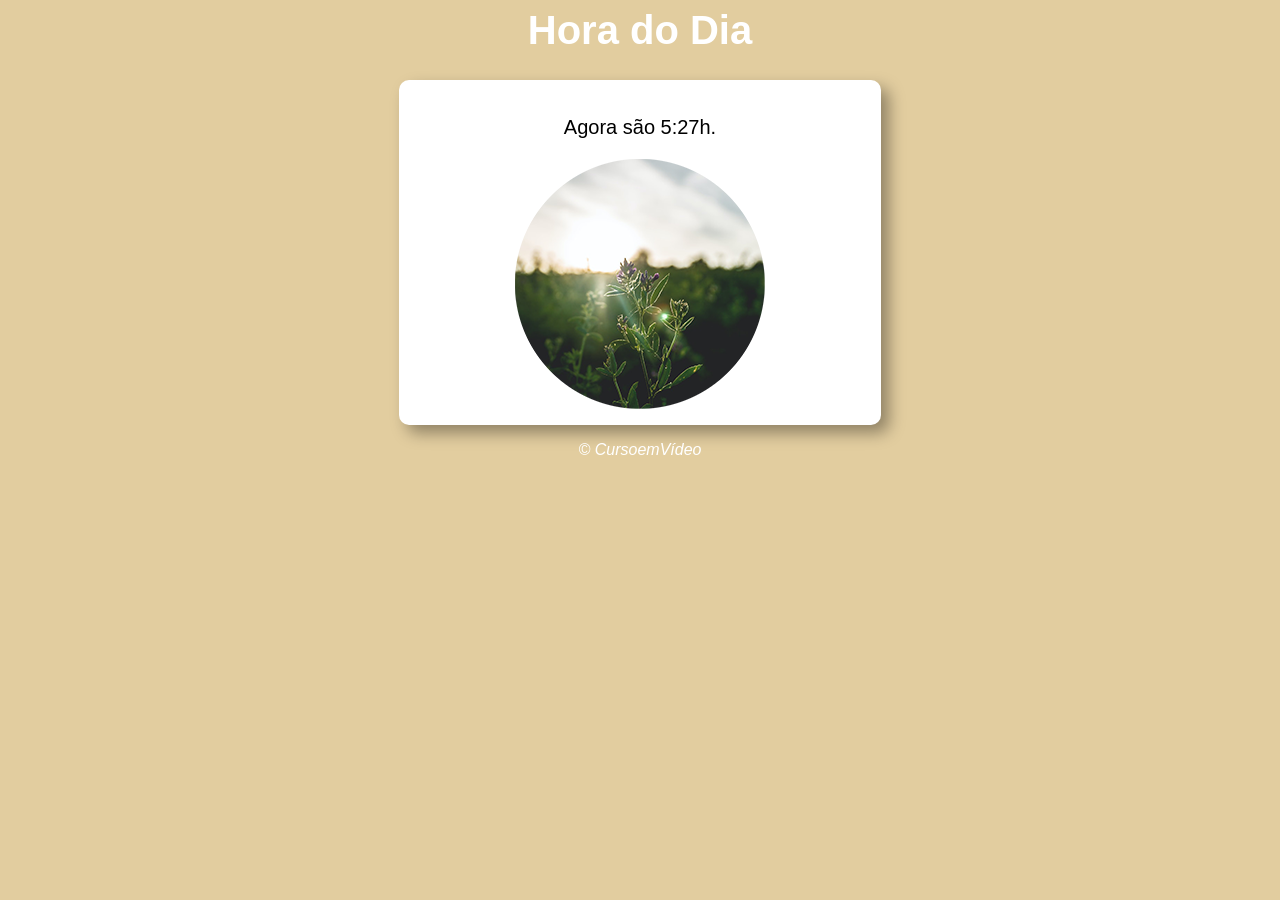
<file: aula12ex/ex014/index.html>
<html lang="pt-br">
<head>
  <meta charset="UTF-8">
  <meta http-equiv="X-UA-Compatible" content="IE=edge">
  <meta name="viewport" content="width=device-width, initial-scale=1.0">
  <title>Hora do Dia</title>

  <link rel="stylesheet" href="style.css">
</head>
<body onload="carregar()">
  <header>
    <h1>Hora do Dia</h1>
  </header>

  <section>
    <div id="msg">
      Aqui vai aparecer a mensagem.
    </div>

    <div id="foto">
      <img id="imagem" src="images/foto-manha.png" alt="foto do dia">
    </div>
  </section>

  <footer>
    <p>&copy; CursoemVídeo</p>
  </footer>
  
  <script src="script.js"></script>
</body>
</html>
</file>
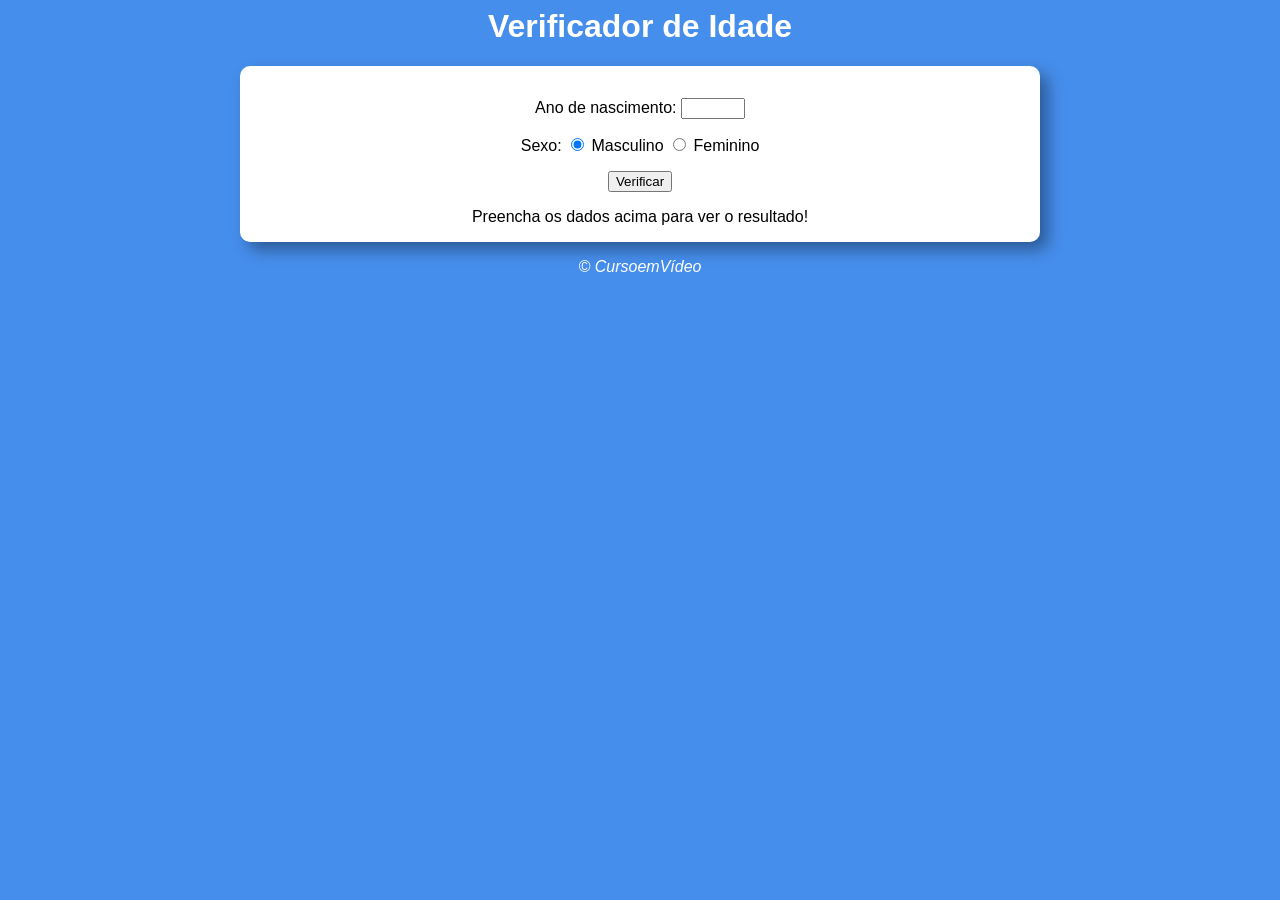
<file: aula12ex/ex015/index.html>
<html lang="pt-br">
<head>
  <meta charset="UTF-8">
  <meta http-equiv="X-UA-Compatible" content="IE=edge">
  <meta name="viewport" content="width=device-width, initial-scale=1.0">
  <title>Verificador de Idade</title>

  <link rel="stylesheet" href="style.css">
</head>
<body>
  <header>
    <h1>Verificador de Idade</h1>
  </header>

  <section>
    <div>
      <p>Ano de nascimento:
        <input type="number" name="txtano" id="txtano" min="0">
      </p> 
      <p>Sexo:
        <input type="radio" name="radsex" id="mas" checked>
        <label for="mas">Masculino</label>
        <input type="radio" name="radsex" id="fem"> <!-- o NAME tem que ser o mesmo para que a pessoa possa marcar somente uma opção -->
        <label for="fem">Feminino</label>
      </p>
      <p>
        <input type="button" value="Verificar" onclick="verificar()">
      </p>
    </div>

    <div id="res">
      Preencha os dados acima para ver o resultado!
    </div>
  </section>

  <footer>
    <p>&copy; CursoemVídeo</p>
  </footer>
  
  <script src="script.js"></script>
</body>
</html>
</file>
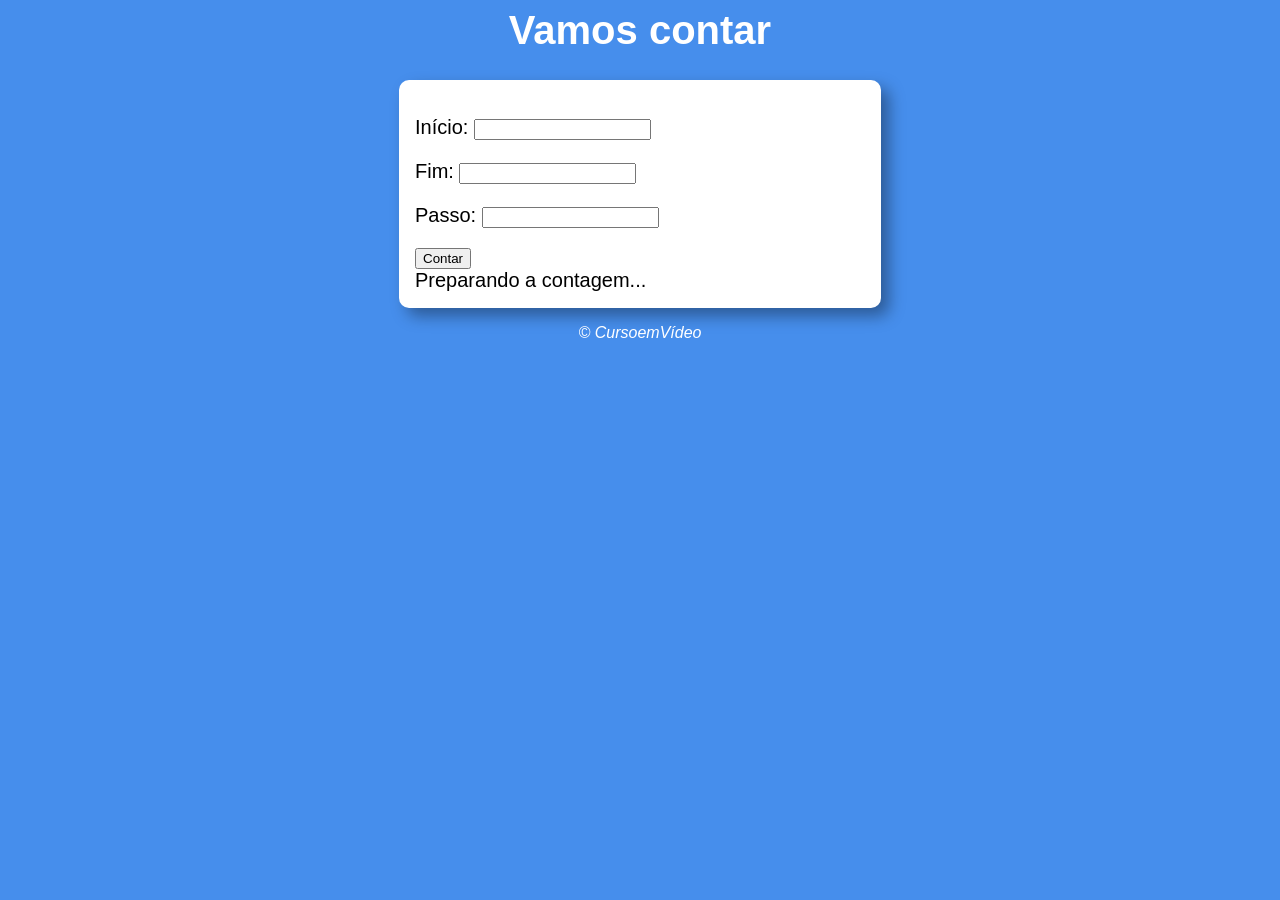
<file: aula14ex/ex016/index.html>
<html lang="pt-br">
<head>
  <meta charset="UTF-8">
  <meta http-equiv="X-UA-Compatible" content="IE=edge">
  <meta name="viewport" content="width=device-width, initial-scale=1.0">
  <title>Super Contador</title>

  <link rel="stylesheet" href="style.css">
</head>
<body>
  <header>
    <h1>Vamos contar</h1>
  </header>

  <section>
    <div>
      <p><label for="inicio">Início: </label><input type="number" id="inicio"></p>
      <p><label for="fim">Fim: </label><input type="number" id="fim"></p>
      <p><label for="passo">Passo: </label><input type="number" id="passo"></p>
      <button onclick="contar()">Contar</button>
    </div>

    <div class="resposta">Preparando a contagem...</div>
  </section>

  <footer>
    <p>&copy; CursoemVídeo</p>
  </footer>
  
  <script src="script.js"></script>
</body>
</html>
</file>
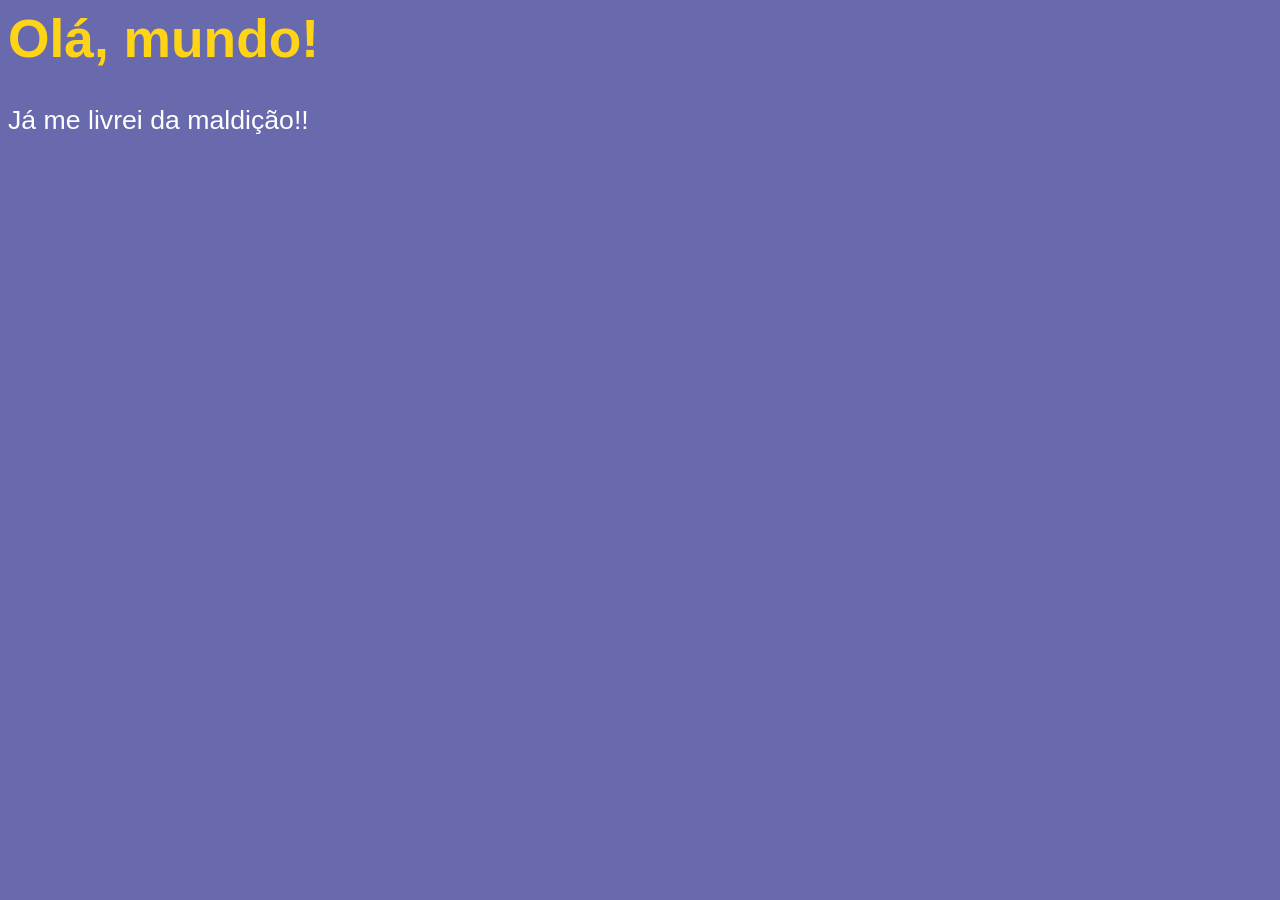
<file: aula04/ex001.html>
<html lang="pt-br">
<head>
  <meta charset="UTF-8">
  <meta http-equiv="X-UA-Compatible" content="IE=edge">
  <meta name="viewport" content="width=device-width, initial-scale=1.0">
  <title>Meu primeiro programa...</title>
  <style>
    body {
      background-color: rgb(105, 105, 173);
      color: white;
      font: normal 20pt Arial;
    }
    h1 {
      color: rgb(255, 212, 22);
    }
  </style>
</head>
<body>
  <h1>Olá, mundo!</h1>
  <p>Já me livrei da maldição!!</p>

  <script>
    window.alert('Minha primeira mensagem!')
    window.confirm('Está gostando de JS?')
    window.prompt('Qual é seu nome') // janela de campo para preenchimento
  </script>
</body>
</html>
</file>
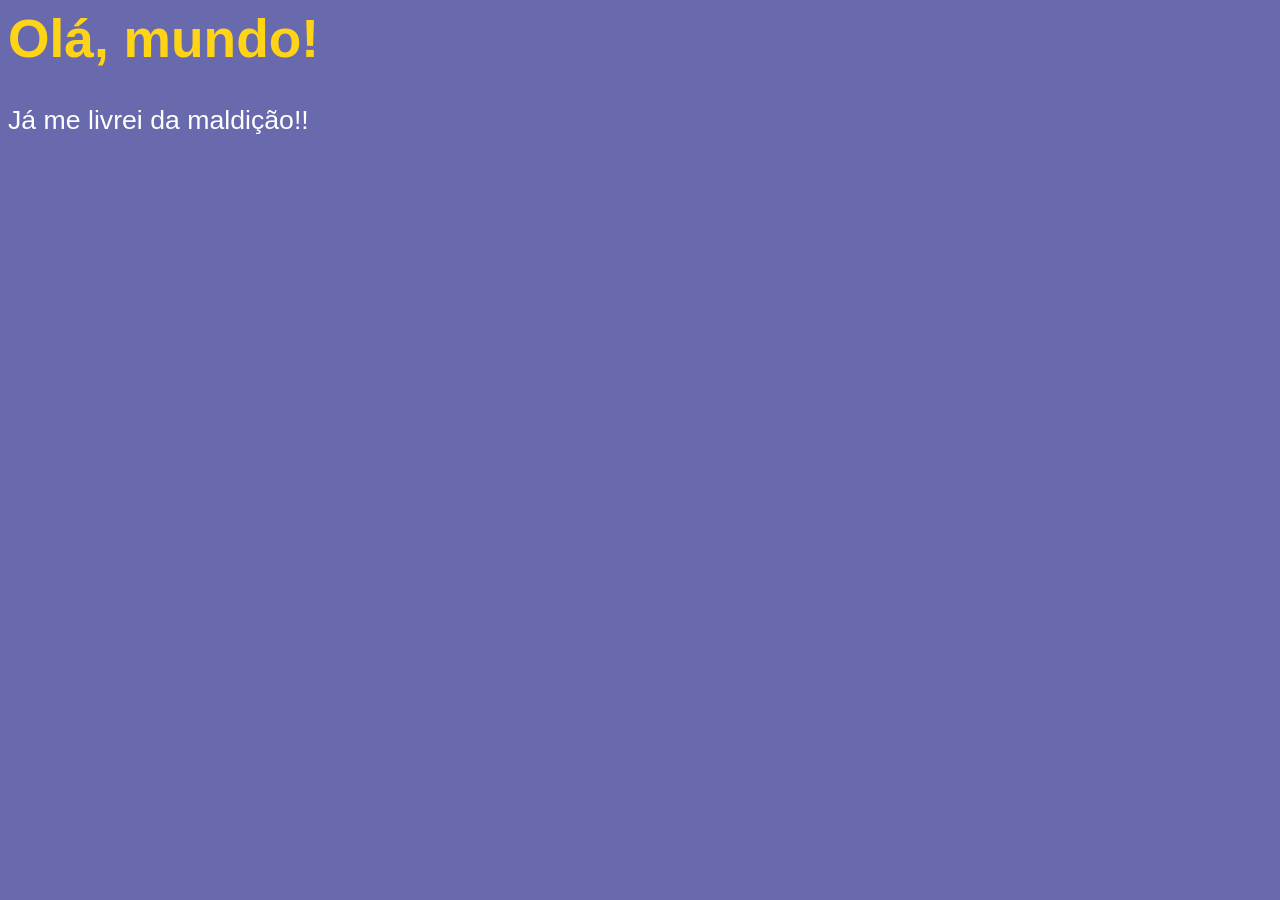
<file: aula06/ex002.html>
<html lang="pt-br">
<head>
  <meta charset="UTF-8">
  <meta http-equiv="X-UA-Compatible" content="IE=edge">
  <meta name="viewport" content="width=device-width, initial-scale=1.0">
  <title>Meu primeiro programa...</title>
  <style>
    body {
      background-color: rgb(105, 105, 173);
      color: white;
      font: normal 20pt Arial;
    }
    h1 {
      color: rgb(255, 212, 22);
    }
  </style>
</head>
<body>
  <h1>Olá, mundo!</h1>
  <p>Já me livrei da maldição!!</p>

  <script>
    var nome = window.prompt('Qual é seu nome') // janela de campo para preenchimento
    alert('É um grande prazer em connhecer ' + nome + '!') // + CONCATENAÇÃO
  </script>
</body>
</html>
</file>
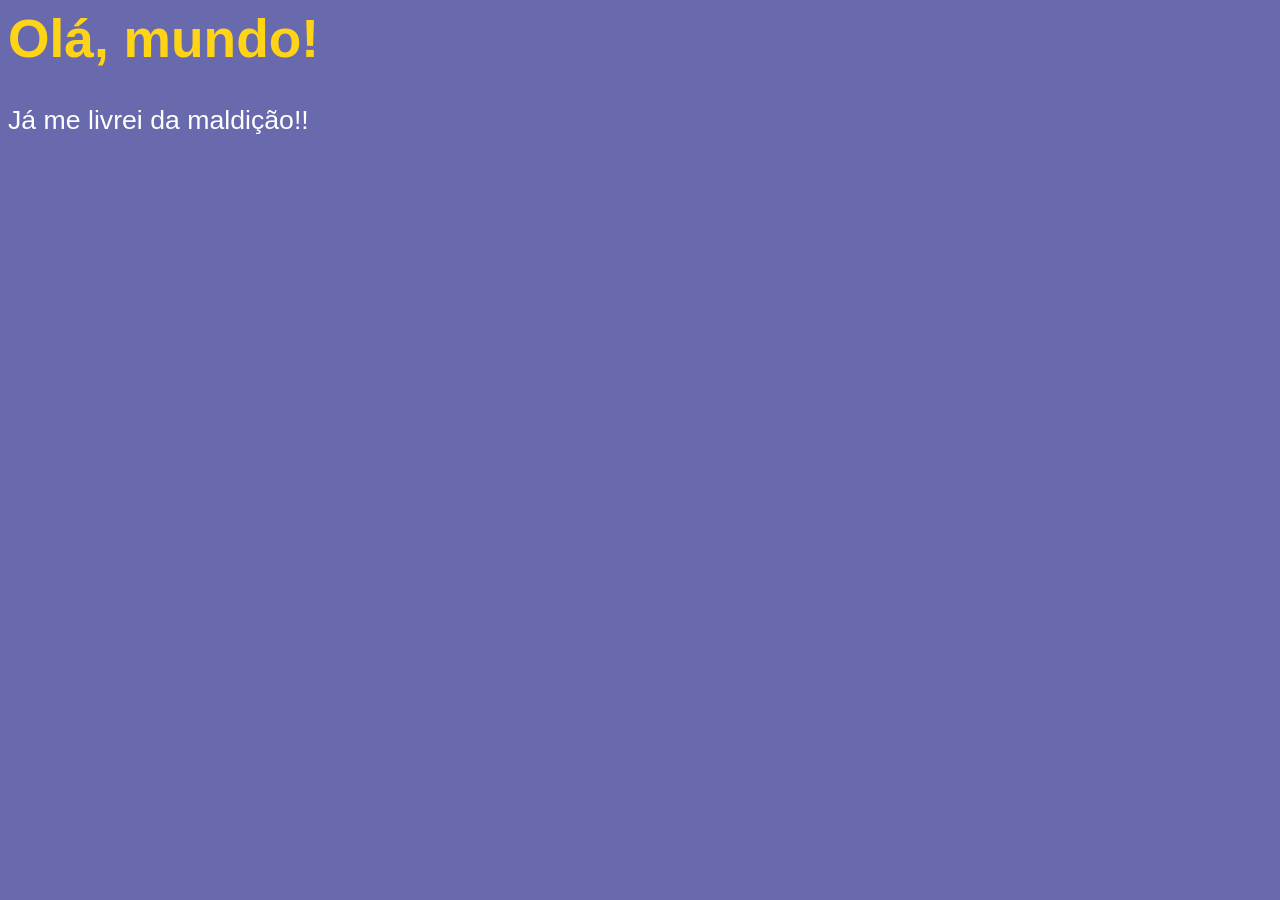
<file: aula06/ex003.html>
<html lang="pt-br">
<head>
  <meta charset="UTF-8">
  <meta http-equiv="X-UA-Compatible" content="IE=edge">
  <meta name="viewport" content="width=device-width, initial-scale=1.0">
  <title>Meu primeiro programa...</title>
  <style>
    body {
      background-color: rgb(105, 105, 173);
      color: white;
      font: normal 20pt Arial;
    }
    h1 {
      color: rgb(255, 212, 22);
    }
  </style>
</head>
<body>
  <h1>Olá, mundo!</h1>
  <p>Já me livrei da maldição!!</p>

  <script>
    var n1 = Number.parseFloat(prompt('Digite um número decimal com ponto: ')) //prompt() =>retorna um valor string
  //Para a CONVERSÃO de STRING=>NUMBER posso usar:
  //parseInt() =>para números inteiros.
  //parseFloat() => para número decimais.
  //Number() => o JS que decide o que ele é automaticamente.
    var n2 = parseInt(prompt('Digite um número inteiro: '))
    var n3 = Number(prompt('Digite qualquer tipo de número: '))
    var s = n1 + n2 + n3
    alert('A soma dos valores é: ' + s)
    alert(`A soma entre os valores ${n1}, ${n2} e ${n3} é ${s}`)
  //Para a CONVERSÃO de NUMBER=>STRING posso usar:
  //VARIÁVEL.toString
  //String(VARIÁVEL)
  </script>
</body>
</html>
</file>
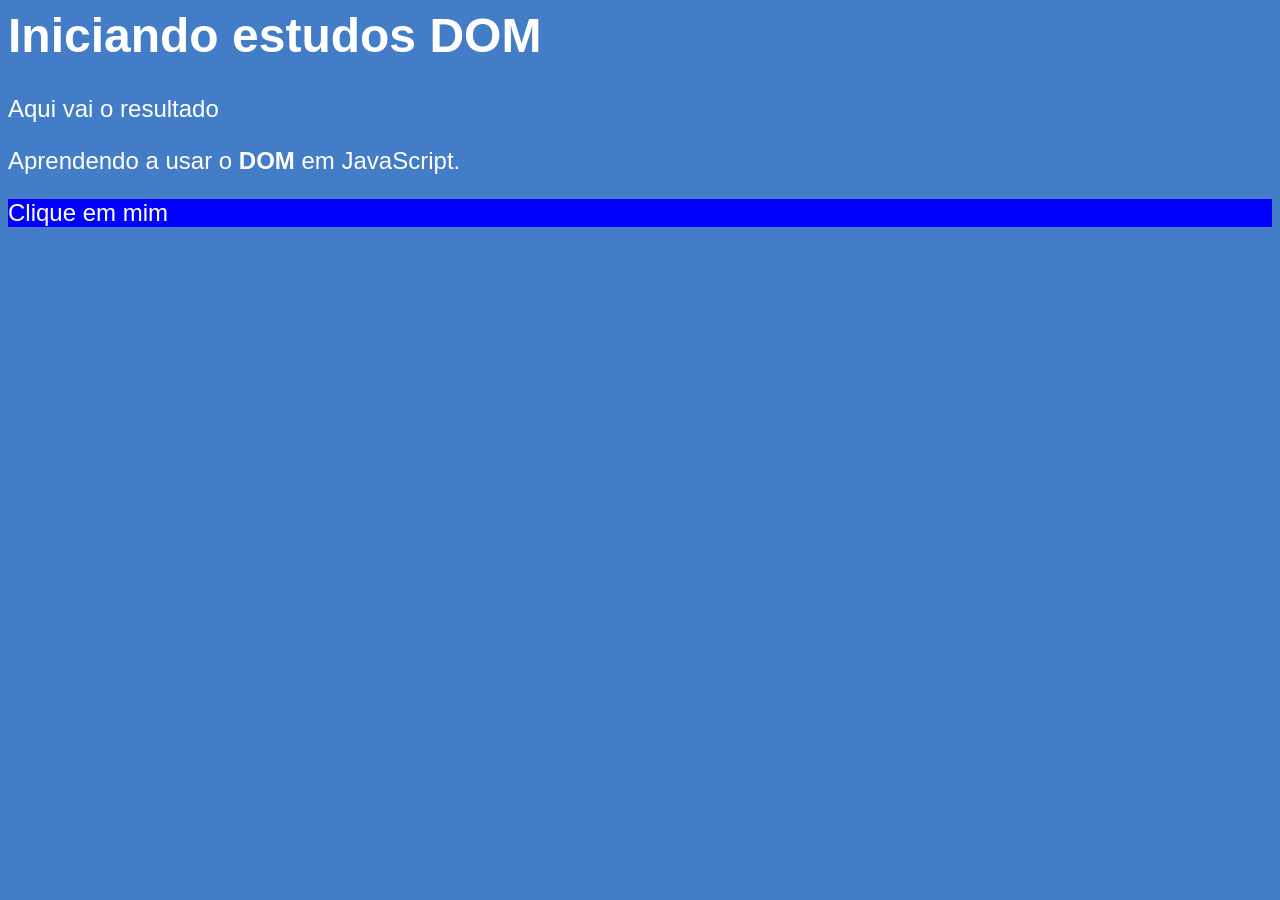
<file: aula06/ex005.html>
<html lang="pt-br">
<head>
  <meta charset="UTF-8">
  <meta http-equiv="X-UA-Compatible" content="IE=edge">
  <meta name="viewport" content="width=device-width, initial-scale=1.0">
  <title>Primeiros passos com DOM</title>

  <style>
    body {
      background: rgb(68, 125, 199);
      color: white;
      font: normal 18pt Arial;
    }
  </style>
</head>
<body>
  <h1>Iniciando estudos DOM</h1>
  <p>Aqui vai o resultado</p>
  <p>Aprendendo a usar o <strong>DOM</strong> em JavaScript.</p>
  <div id="msg">Clique em mim</div>
  <script>
    var corpo = document.body
    var p1 = document.getElementsByTagName('p')[1]
    // var d = document.getElementById('msg')
    // d.style.background = 'green'
    // d.innerText = 'Estou aguardando'
    var d = document.querySelector('div#msg') //assim como sitações no CSS, # representa ID e . representa CLASS
    d.style.background = 'blue'
</script>
</body>
</html>
</file>
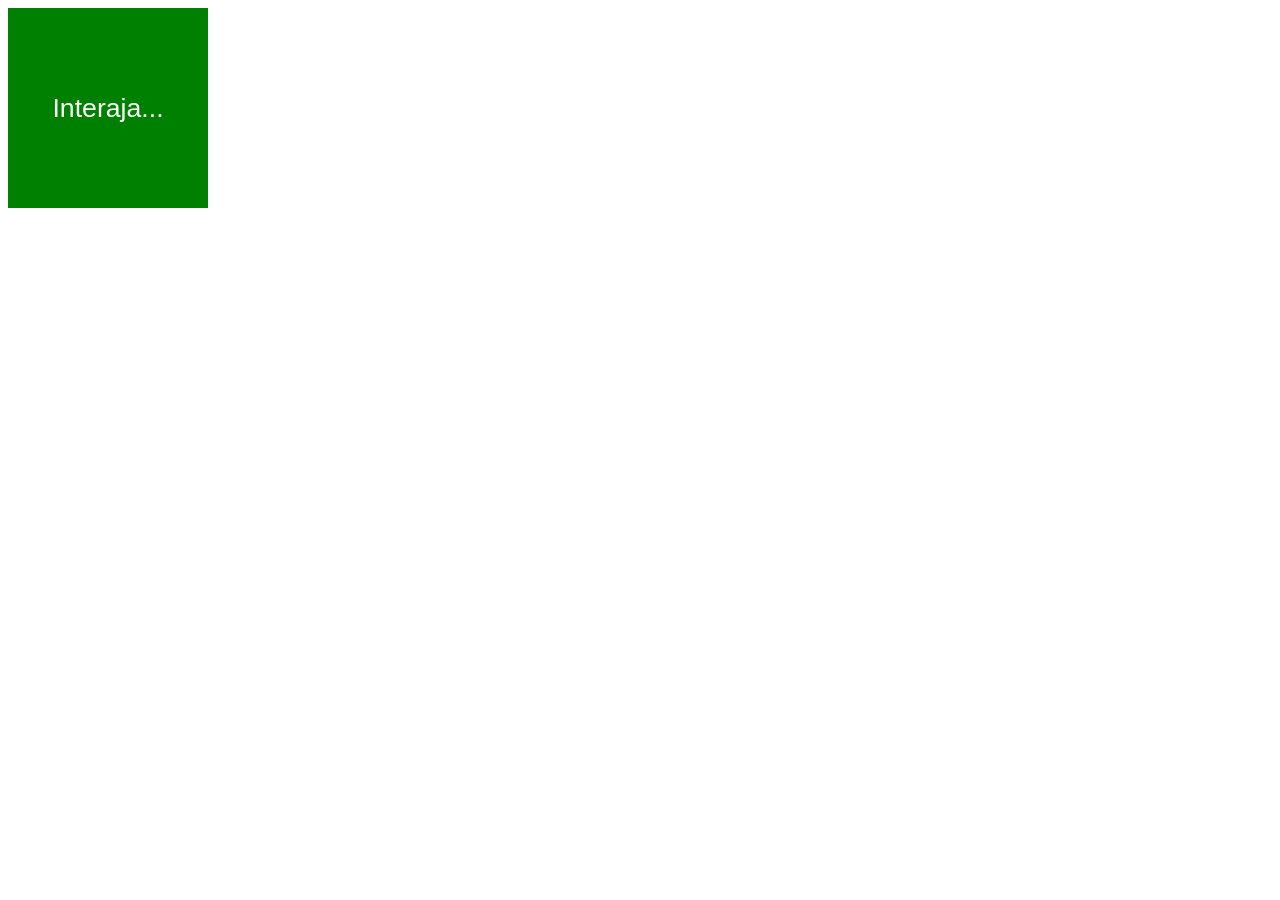
<file: aula10/ex006.html>
<html lang="pt-br">
<head>
  <meta charset="UTF-8">
  <meta http-equiv="X-UA-Compatible" content="IE=edge">
  <meta name="viewport" content="width=device-width, initial-scale=1.0">
  <title>Eventos DOM</title>
</head>
<style>
  div#area {
    font: normal 20pt Arial;
    background: green;
    color: white;
    height: 200px;
    width: 200px;
    line-height: 200px;
    text-align: center;
  }
</style>
<body>
  <div id="area">
    Interaja...
  </div>

  <script>
    var area = document.getElementById('area')
    area.addEventListener('click', clicar)
    area.addEventListener('mouseenter', entrar)
    area.addEventListener('mouseout', sair)
    
    function clicar() {
      area.innerText = 'Clicou!'
      area.style.background = 'red'
    }
    function entrar () {
      area.innerText = 'Entrou!'
    }
    function sair() {
      area.innerText = 'Saiu!'
      area.style.background = 'green'
    }
  </script>
</body>
</html>
</file>
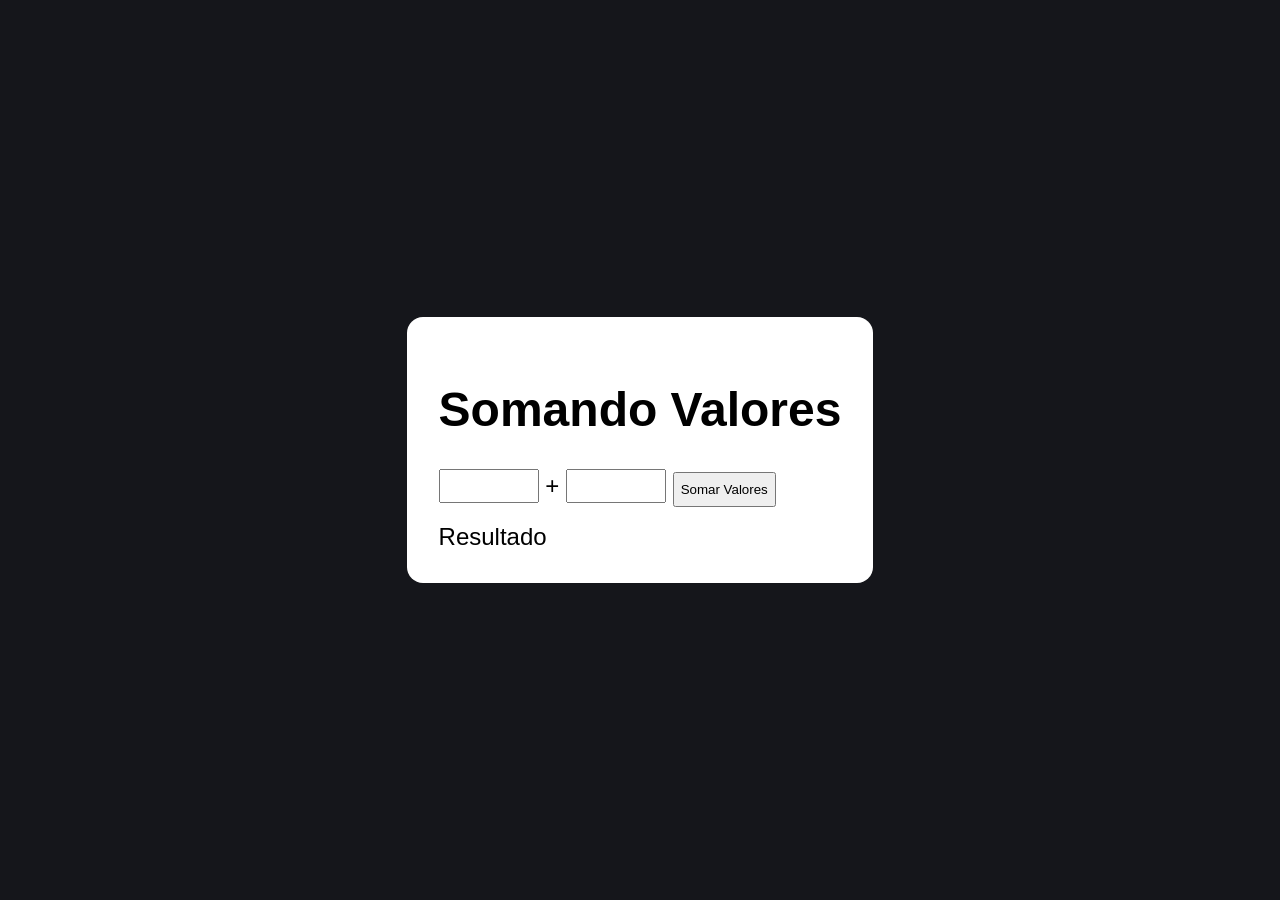
<file: aula10/ex007.html>
<html lang="pt-br">
<head>
  <meta charset="UTF-8">
  <meta http-equiv="X-UA-Compatible" content="IE=edge">
  <meta name="viewport" content="width=device-width, initial-scale=1.0">
  <title>Somando Números</title>

  <style>
    body {
      display: grid;
      align-items: center;
      justify-content: center;
      font: normal 18pt Arial;
      background: rgb(21, 22, 27); 
    }
    .container {
      background: white;
      border-radius: 1rem;
      padding: 2rem;
    }
    input {
      font: normal 18pt Arial;
      width: 100px;
    }
    button {
      height: 35px;
    }
    #res {
      margin-top: 1rem;
    }
  </style>
</head>
<body>
  <div class="container">
    <h1>Somando Valores</h1>
    <input type="number" name="txtn1" id="txtn1"> + 
    <input type="number" name="txtn2" id="txtn2">
    <button onclick="somar()">Somar Valores</button>
    <div id="res">Resultado</div>
  </div>

  <script>
    function somar() {
      var tn1 = document.getElementById('txtn1') //as duas formas de selecionar o ID irão funcionar!
      var tn2 = document.querySelector('input#txtn2') //usando # para ID e . para CLASS.
      var n1 = Number(tn1.value) //como o valor retornado é String, aqui é feito a conversão.
      var n2 = Number(tn2.value)
      var s = n1 + n2
      s = s.toLocaleString('pt-BR', {style: 'currency', currency: 'BRL'})
      res.innerHTML = `A soma entre ${n1} e ${n2} é <strong><font color="red">${s}</font></strong>`
    }
  </script>
</body>
</html>
</file>
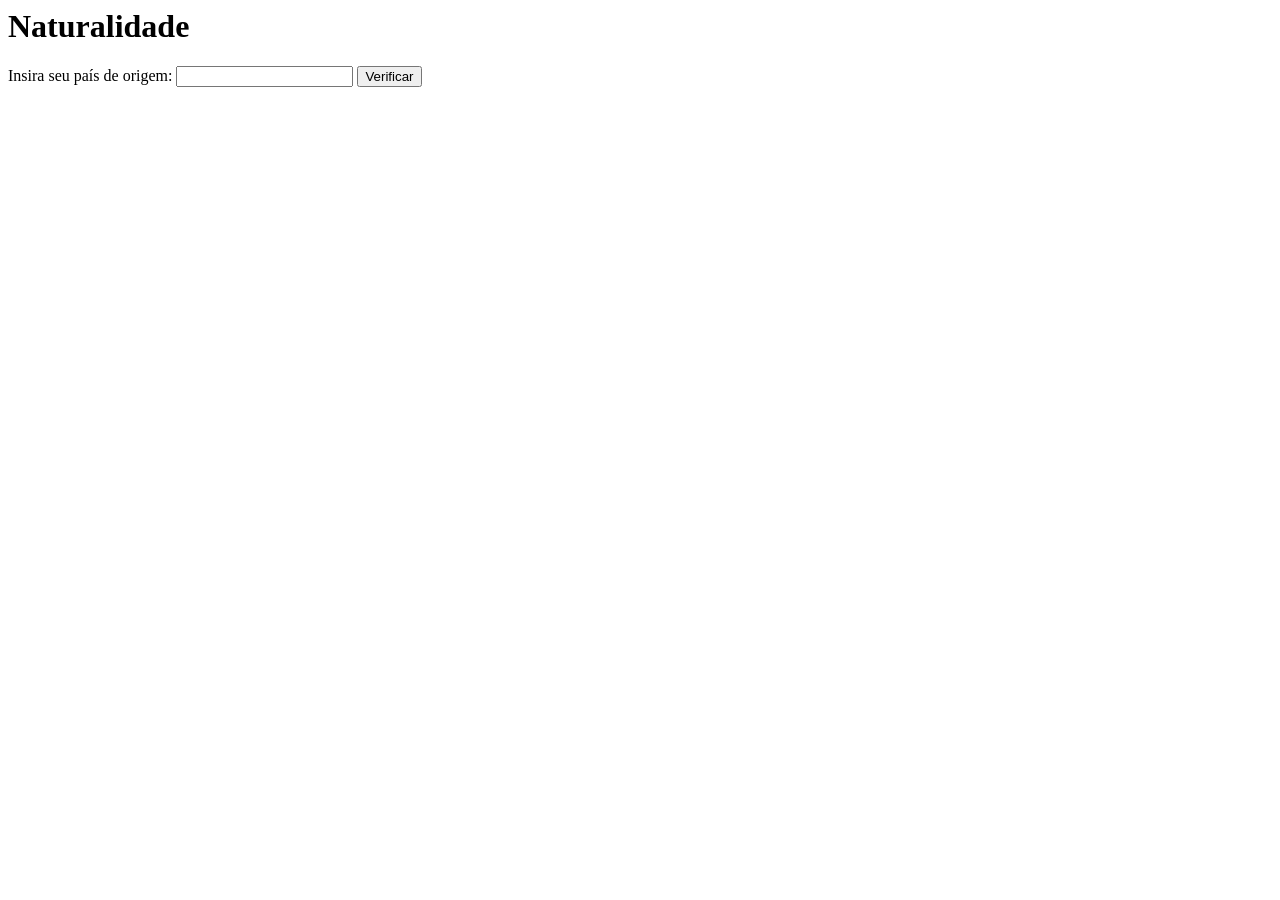
<file: aula11/ex009.html>
<html lang="pt-br">
<head>
  <meta charset="UTF-8">
  <meta http-equiv="X-UA-Compatible" content="IE=edge">
  <meta name="viewport" content="width=device-width, initial-scale=1.0">
  <title>Nacionalidade</title>
</head>
<body>
  <h1>Naturalidade</h1>
  Insira seu país de origem: <input type="text" name="countryOrigin" id="countryOrigin">
  <input type="button" value="Verificar" onclick="toCheck()">
  <div id="res"></div>

  <script> 
    function toCheck() {
      var country = document.querySelector('input#countryOrigin').value
      var res = document.getElementById('res')

      if (country.toLowerCase() != 'brasil') {
// posso tbm fazer assim  if (document.querySelector('input#countryOrigin').value.toLowerCase() != 'brasil')
        res.innerHTML += '<p>Você é estrangeiro, procure as medidas cabíveis</p>'
      }
      res.innerHTML += '<p><strong>Aproveite sua estadia!</strong></p>'
    }
  </script>
</body>
</html>
</file>
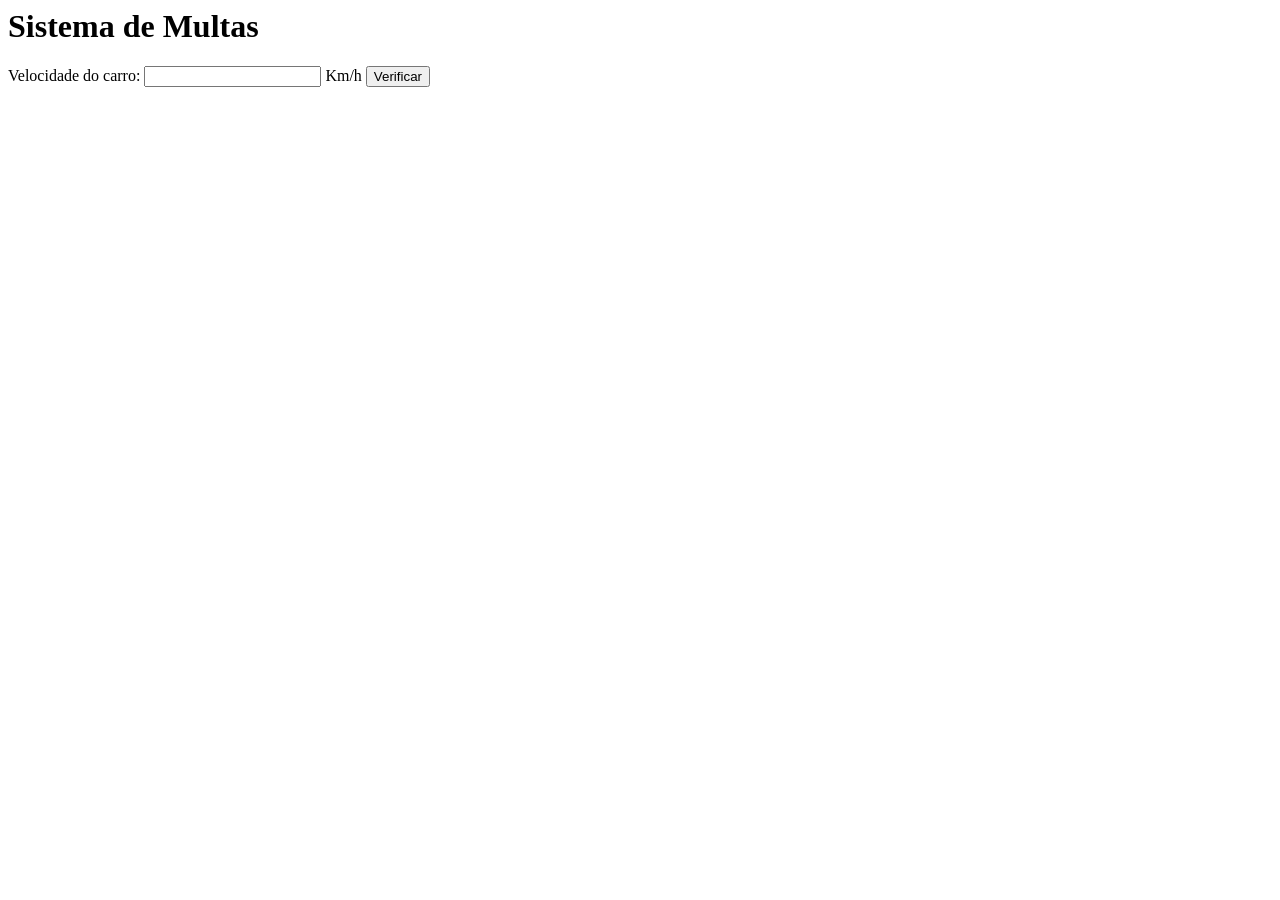
<file: aula11/ex010.html>
<html lang="pt-br">
<head>
  <meta charset="UTF-8">
  <meta http-equiv="X-UA-Compatible" content="IE=edge">
  <meta name="viewport" content="width=device-width, initial-scale=1.0">
  <title>DETRAN</title>
</head>
<body>
  <h1>Sistema de Multas</h1>
  Velocidade do carro: <input type="number" name="txtvel" id="txtvel"> Km/h
  <input type="button" value="Verificar" onclick="calcular()">
  <div id="res"></div>

  <script>
    function calcular() {
      var txtv = document.querySelector('input#txtvel')
      var res = document.querySelector('div#res')
      var vel = Number(txtv.value)
      res.innerHTML = `<p><strong>Sua velocidade é de ${vel}Km/h</strong></p>`
      if (vel > 60) {
        res.innerHTML += 'Você foi MULTADO por excesso de velociade.'
      }
      res.innerHTML += '<p>Disrija sempre com cuidado!</p>'
    }
  </script>
</body>
</html>
</file>
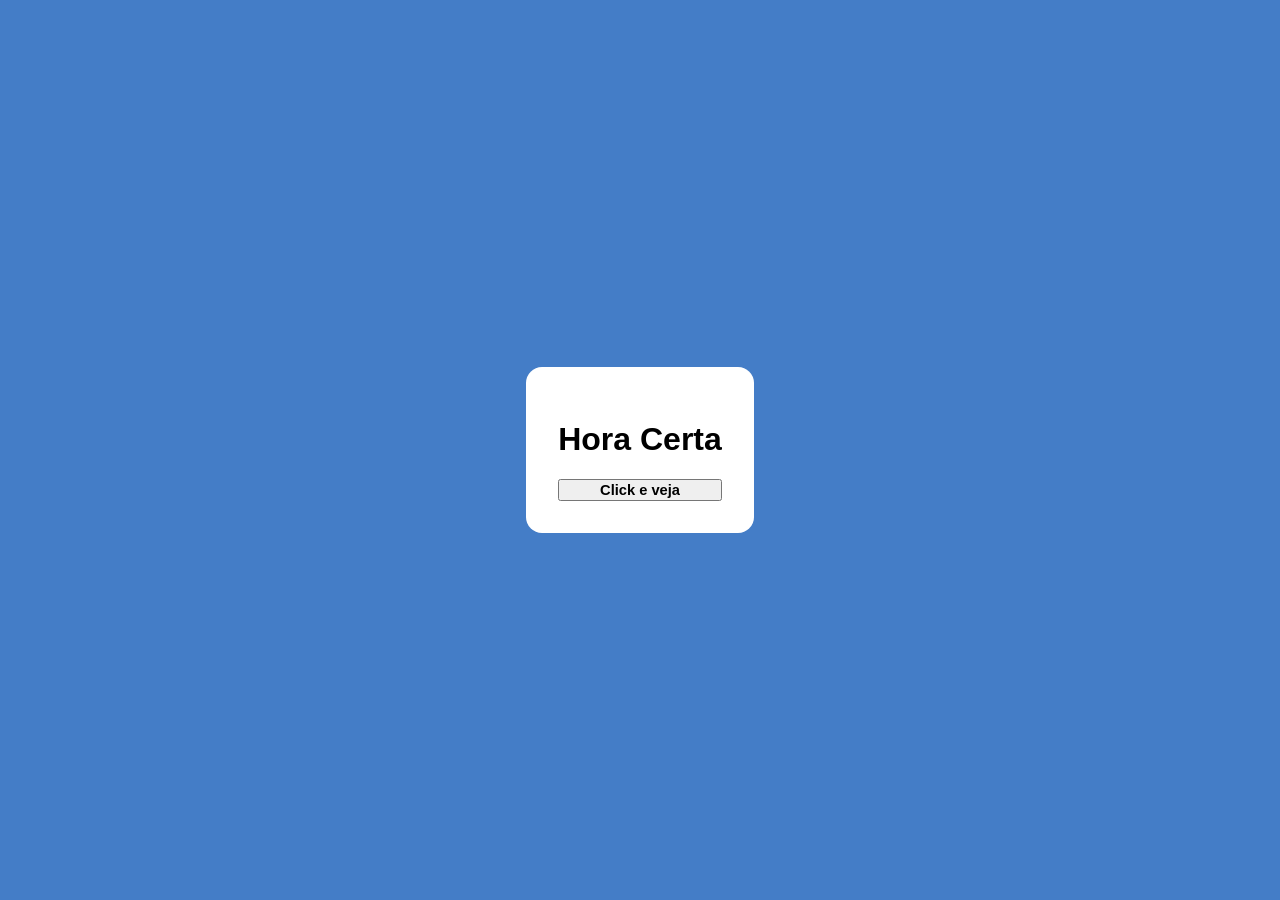
<file: aula12/ex012.html>
<html lang="pt-br">
<head>
  <meta charset="UTF-8">
  <meta http-equiv="X-UA-Compatible" content="IE=edge">
  <meta name="viewport" content="width=device-width, initial-scale=1.0">
  <title>Document</title>

  <style>
    body {
      display: grid;
      align-items: center;
      justify-content: center;
      font: normal 12pt Arial;
      background: rgb(68, 125, 199); 
    }
    .container {
      background: white;
      border-radius: 1rem;
      padding: 2rem;
    }
    input {
      font: bold 11pt Arial;
      width: 100%;
    }
    button {
      height: 35px;
    }
  </style>
</head>
<body>
  <div class="container">
    <h1>Hora Certa</h1>
    <input type="button" value="Click e veja" onclick="horaCerta()">
    <div class="res"></div>
  </div>

  <script>
    function horaCerta() {
      var relogio = new Date()
      var hora = relogio.getHours() + ':' + relogio.getMinutes()
      var res = document.querySelector('.res')
      res.innerHTML = `<p>A hora certa é ${hora}h.</p>`

      if (hora < 12) {
        res.innerHTML += '<p>Bom dia!</p>'
      }else if (hora < 18) {
        res.innerHTML += '<p>Boa tarde!</p>'
      }else {
        res.innerHTML += '<p>Boa noite!</p>'
      }
    }
  </script>
</body>
</html>
</file>
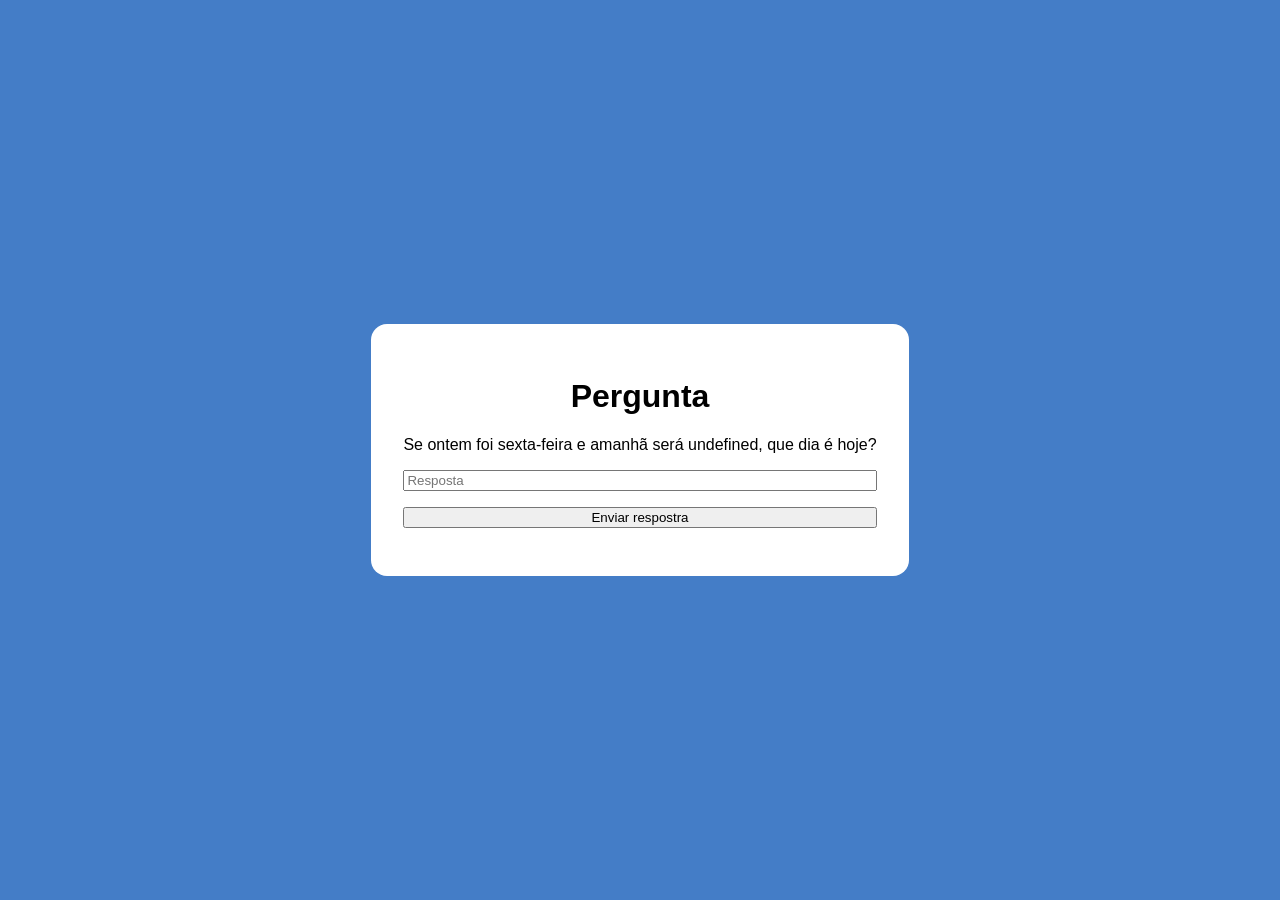
<file: aula12/ex013.html>
<html lang="pt-br">
<head>
  <meta charset="UTF-8">
  <meta http-equiv="X-UA-Compatible" content="IE=edge">
  <meta name="viewport" content="width=device-width, initial-scale=1.0">
  <title>Document</title>

  <style>
    body {
      display: grid;
      align-items: center;
      justify-content: center;
      font: normal 12pt Arial;
      background: rgb(68, 125, 199); 
    }
    .container {
      background: white;
      border-radius: 1rem;
      padding: 2rem;
      text-align: center;
    }
    input {
      width: 100%;
    }
    button {
      height: 35px;
    }
  </style>
</head>
<body onload="load()">
  <div class="container">
    <h1>Pergunta</h1>

    <div class="pergunta"></div>

    <input type="text" id="res" placeholder="Resposta">
    <p><input type="button" value="Enviar respostra" onclick="resposta()"></p>
    <div class="correcao"></div>
  </div>

  <script>
      var diaNome = new Array ("domingo", "segunda-feira", "terça-feira", "quarta-feira", "quinta-feira", "sexta-feira", "sábado")
      var diaSem = new Date()

      function load() {
      var pergunta = document.querySelector('.pergunta')
      
      var ontem = diaNome[diaSem.getDay()-1]
      var amanha = diaNome[diaSem.getDay()+1]

      pergunta.innerHTML = `<p>Se ontem foi ${ontem} e amanhã será ${amanha}, que dia é hoje?</p>`
    }

    function resposta() {
      var hoje = diaSem.getDay()
      console.log(hoje)
      var resposta = document.querySelector('#res').value.toLowerCase()

      if (resposta == diaNome[hoje]) {
        var correto = document.querySelector('.correcao')
        correto.innerHTML = '<p>Correto!</p>'
        console.log('correto')
      }else {
        var errado = document.querySelector('.correcao')
        console.log('errado')
        errado.innerHTML = '<p>Errado!</p>'
      }
      
    }
  </script>
</body>
</html>
</file>
<file: aula12ex/ex014/style.css>
body {
  background: rgb(70, 142, 236);
  font: normal 15pt Arial;
  text-align: center;
}
header {
  color: white;
}
section {
  background: white;
  border-radius: 10px;
  padding: 1rem;
  width: 50vh;
  margin: auto;
  box-shadow: .5rem .5rem 1rem rgba(0, 0, 0, 0.363);
}
footer {
  color: white;
  text-align: center;
  font: italic 12pt Arial;
}
</file>
<file: aula12ex/ex015/style.css>
body {
  background: rgb(70, 142, 236);
  font: normal 12pt Arial;
  text-align: center;

}
header {
  color: white;
}
section {
  background: white;
  border-radius: 10px;
  padding: 1rem;
  width: 60vh;
  margin: auto;
  box-shadow: .5rem .5rem 1rem rgba(0, 0, 0, 0.363);
}
#txtano {
  width: 4rem;
}
footer {
  color: white;
  font: italic 12pt Arial;
}
@media (min-width: 400px) {
  section {
    width: 60vw;
  }
}
</file>
<file: aula14ex/ex016/style.css>
body {
  background: rgb(70, 142, 236);
  font: normal 15pt Arial;
}
header {
  color: white;
  text-align: center;
}
section {
  background: white;
  border-radius: 10px;
  padding: 1rem;
  width: 50vh;
  margin: auto;
  box-shadow: .5rem .5rem 1rem rgba(0, 0, 0, 0.363);
}
footer {
  color: white;
  text-align: center;
  font: italic 12pt Arial;
}
</file>
